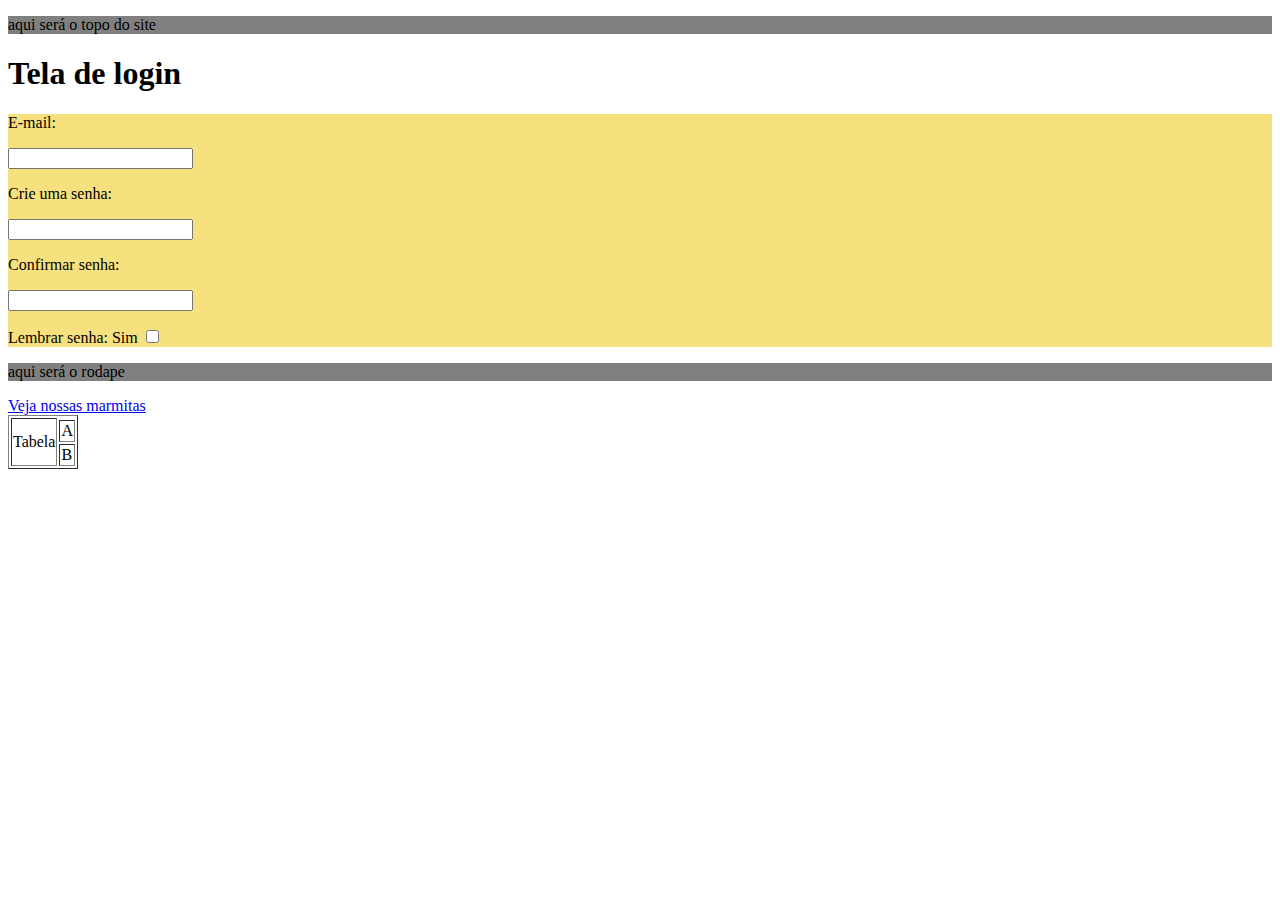
<file: personafit/index.html>
<!DOCTYPE html>
<html>
<head>
    <meta charset='utf-8'>
    <meta name="viewrport" content="width=device-widyh, initial-scale=1.0">
    <title>PersonaFit</title>
    <link rel="stylesheet" href="./style.css">
   
</head>

    <header class="topo">
<p> aqui será o topo do site</p>
    </header>
    <h1>Tela de login</h1>
    <section class="form_fundo">
        <form class="formulario">
            <p>E-mail:</p>
            <input type="email" name="email">
            <p>Crie uma senha:</p>
            <input type="password" name="senha">
            <p>Confirmar senha:</p>
            <input type="password" name="senha_confirmada">
            <p>Lembrar senha: Sim <input type="checkbox"></p>
        </form>
    </section>
    <footer class="rodape">
        <p>aqui será o rodape</p>
    </footer>
    <a href="/Telatabela.html">Veja nossas marmitas</a>
    <table border="1">
        <tr>
            <td rowspan="3">Tabela</td>
        </tr>
        
        <tr>
            <td>A</td>
        </tr>
        
        <tr>
            <td>B</td>
        </tr>
    </table>

</body>
</html>
</file>
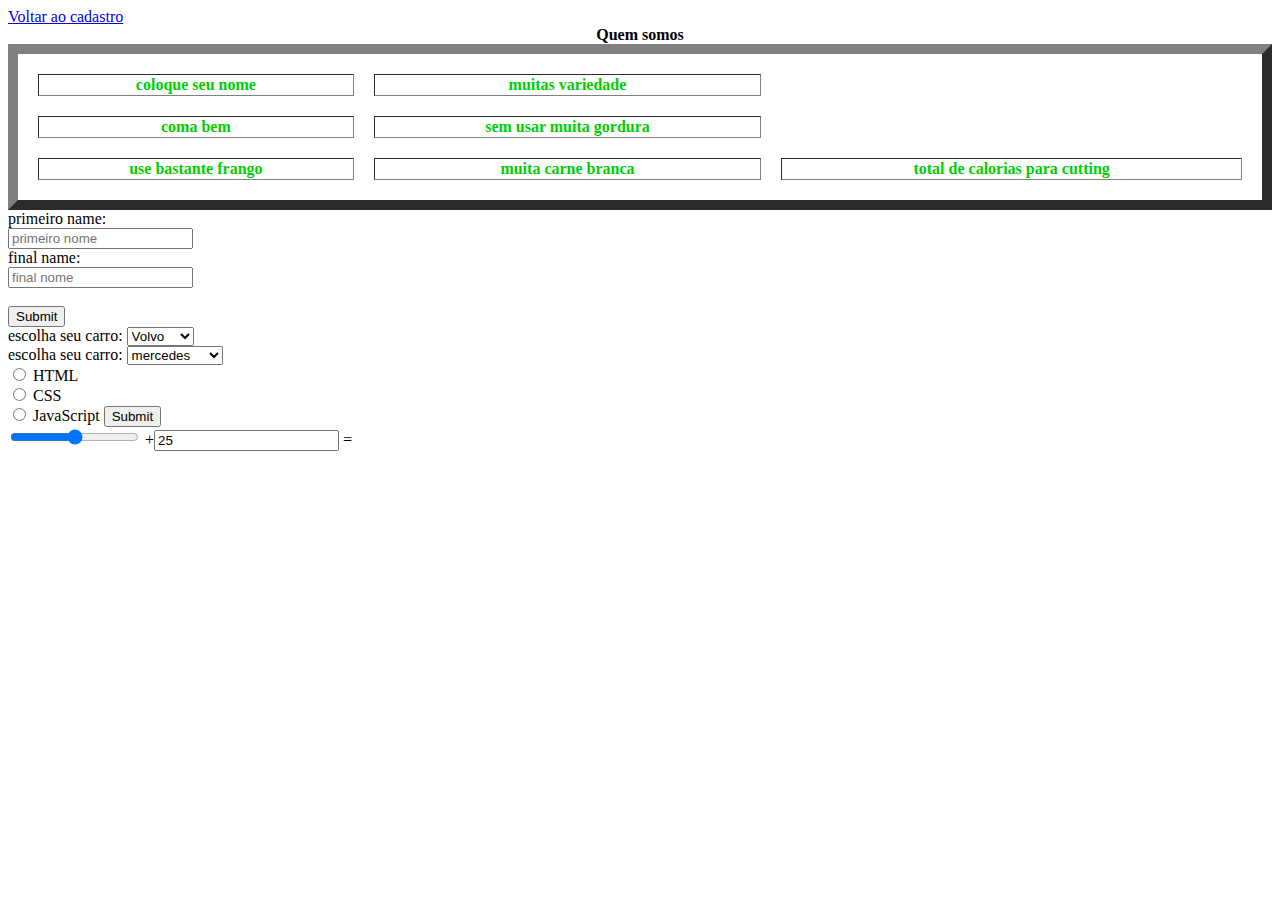
<file: personafit/Telatabela.html>
<!DOCTYPE html>
<html lang="en">
<head>
    <meta charset="UTF-8">
    <meta name="viewport" content="width=device-width, initial-scale=1.0">
    <title>Telatabela</title>
</head>
<body>
    <a href="/index.html">Voltar ao cadastro</a>
    
    <table width="100%" border="10" cellspacing="20" background="#fffff">
        <caption><b>Quem somos</b></caption>
        <tr align="center">
            <td><font color="width"><b>coloque seu nome</b></font></td>
            <td><font color="width"><b>muitas variedade</b></font></td>
        </tr>
        <tr align="center">
            <td><font color="width"><b>coma bem</b></font></td>
            <td><font color="width"><b>sem usar muita gordura</b></font></td>
        </tr>
        <tr align="center">
            <td><font color="width"><b>use bastante frango</b></font></td>
            <td><font color="width"><b>muita carne branca</b></font></td>
            <td><font color="width"><b>total de calorias para cutting</b></font></td>
        </tr>
    </table>

   <!-- <form action="/cadastrofinal.html">
        <label for="review">review</label>
        <textarea id="textarea" name="textarea" rows="4" cols="50">ABCD....</textarea>
    </form>
    -->
    <form action="/Telatabela.html">
        <label for="fname">primeiro name:</label><br>
        <input type="text" id="fname" name="fname" placeholder="primeiro nome"><br>

        <label for="lname">final name:</label><br>
        <input type="text" id="lname" name="lname" placeholder="final nome"><br><br>

        <input type="submit" value="Submit">
    </form>
    <label for="cars"> escolha seu carro:</label>
    <select id="cars" name="cars">
        <option value="volvo">Volvo</option>
        <option value="jeep">jeep</option>
        <option value="camaro">camaro</option>
        <option value="audi">Audi</option>
    </select>
    <br>
    <label for="cars2"> escolha seu carro:</label>
    <select id="cars2" name="cars">
    <optgroup label="German Cars">
        <option value="mercedes">mercedes</option>
        <option value="audi">audi</option>
    </optgroup>
    </select>
    <form action="/index.html">
        <input type="radio" id="html" name="fav_language" value="HTML">
        <label for="html">HTML</label><br>
        <input type="radio" id="css" name="fav_language" value="CSS">
        <label for="css">CSS</label><br>
        <input type="radio" id="javascript" name="fav_language" value="JavaScript">
        <label for="javascript">JavaScript</label>
        <input type="submit" value="Submit">
    </form>
    <form oninput="x.value=parseInt(a.value)+parseInt(b.value)">
        <input type="range" id="a" value="50">
        +<input type="number" id="b" value="25">
        =<output name="x" for="a b"></output>
    </form>
    


</body>
</html>
</file>
<file: personafit/style.css>
.topo{
    background-color: rgb(128, 128, 128); 
    width:500;
    height:500;

}
.form_fundo{
    background-color: #f7e07e;
}
.rodape{

    background-color: rgb(128, 128, 128);
    width:500;
    height:500;
}
</file>
